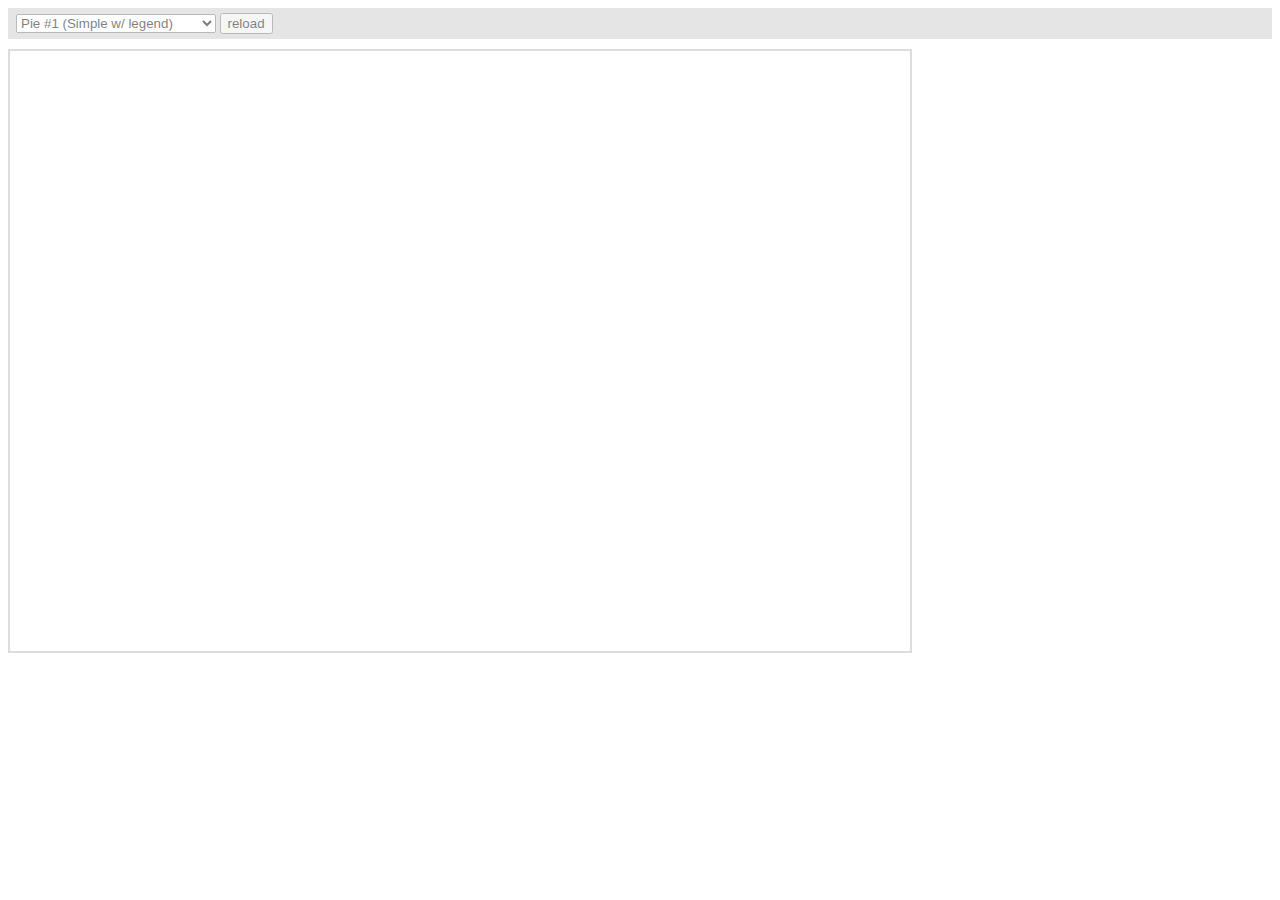
<file: web/src/main/webapp/components/amcharts/plugins/export/examples/index.html>
<html>
    <head>
		<meta http-equiv="Content-Type" content="text/html; charset=utf-8">
		<meta name="viewport" content="width=device-width, initial-scale=1, maximum-scale=1">
		<meta http-equiv="X-UA-Compatible" content="IE=edge" />

		<script src="http://code.jquery.com/jquery-1.11.1.min.js"></script>

		<style type="text/css">
			iframe {
				width: 900px;
				height: 600px;
				padding: 0;
				border: 2px solid #ddd;
				overflow: hidden;
				position: relative;
			}
			#controls {
				background: #ccc;
				opacity: 0.5;
				padding: 5px 8px;
				font-size: 14px;
				font-weight: bold;
				font-family: Verdana;
				margin-bottom: 10px;
			}
		</style>

		<script type="text/javascript">
			function setType( type ) {
				$( '#iframe' ).attr( 'src', type );
			}

			function reload() {
				setType( $( '#type' ).val() + "?" + Number( new Date() ) );
			}
		</script>
	</head>
	<body>
		<div id="controls">
			<select id="type" onchange="setType(this.options[this.selectedIndex].value);">
				<option value="pie1.html" selected="selected">Pie #1 (Simple w/ legend)</option>
				<option value="pie2.html"/>Pie #2 (3D w/ legend)</option>
				<option value="pie3.html"/>Pie #3 (w/ ext. legend bottom)</option>
				<option value="pie4.html"/>Pie #4 Multiple instances</option>
				<option value="serial1.html">Serial #1 (Area)</option>
				<option value="serial2.html">Serial #2 (Bar &amp; Line)</option>
				<option value="serial3.html">Serial #3 (Line w/ zoom)</option>
				<option value="xy.html">XY</option>
				<option value="radar.html">Radar</option>
				<option value="gauge.html">Gauge</option>
				<option value="funnel.html">Funnel</option>
				<option value="stock.html">Stock</option>
				<option value="map.html">Map</option>
				<option value="gantt.html">Gantt</option>
				<option value="advanced.html">Advanced</option>
			</select>
			<input type="button" value="reload" onclick="reload();" />
		</div>

		<iframe id="iframe" src="pie1.html" frameborder="0"></iframe>
	</body>
</html>
</file>
